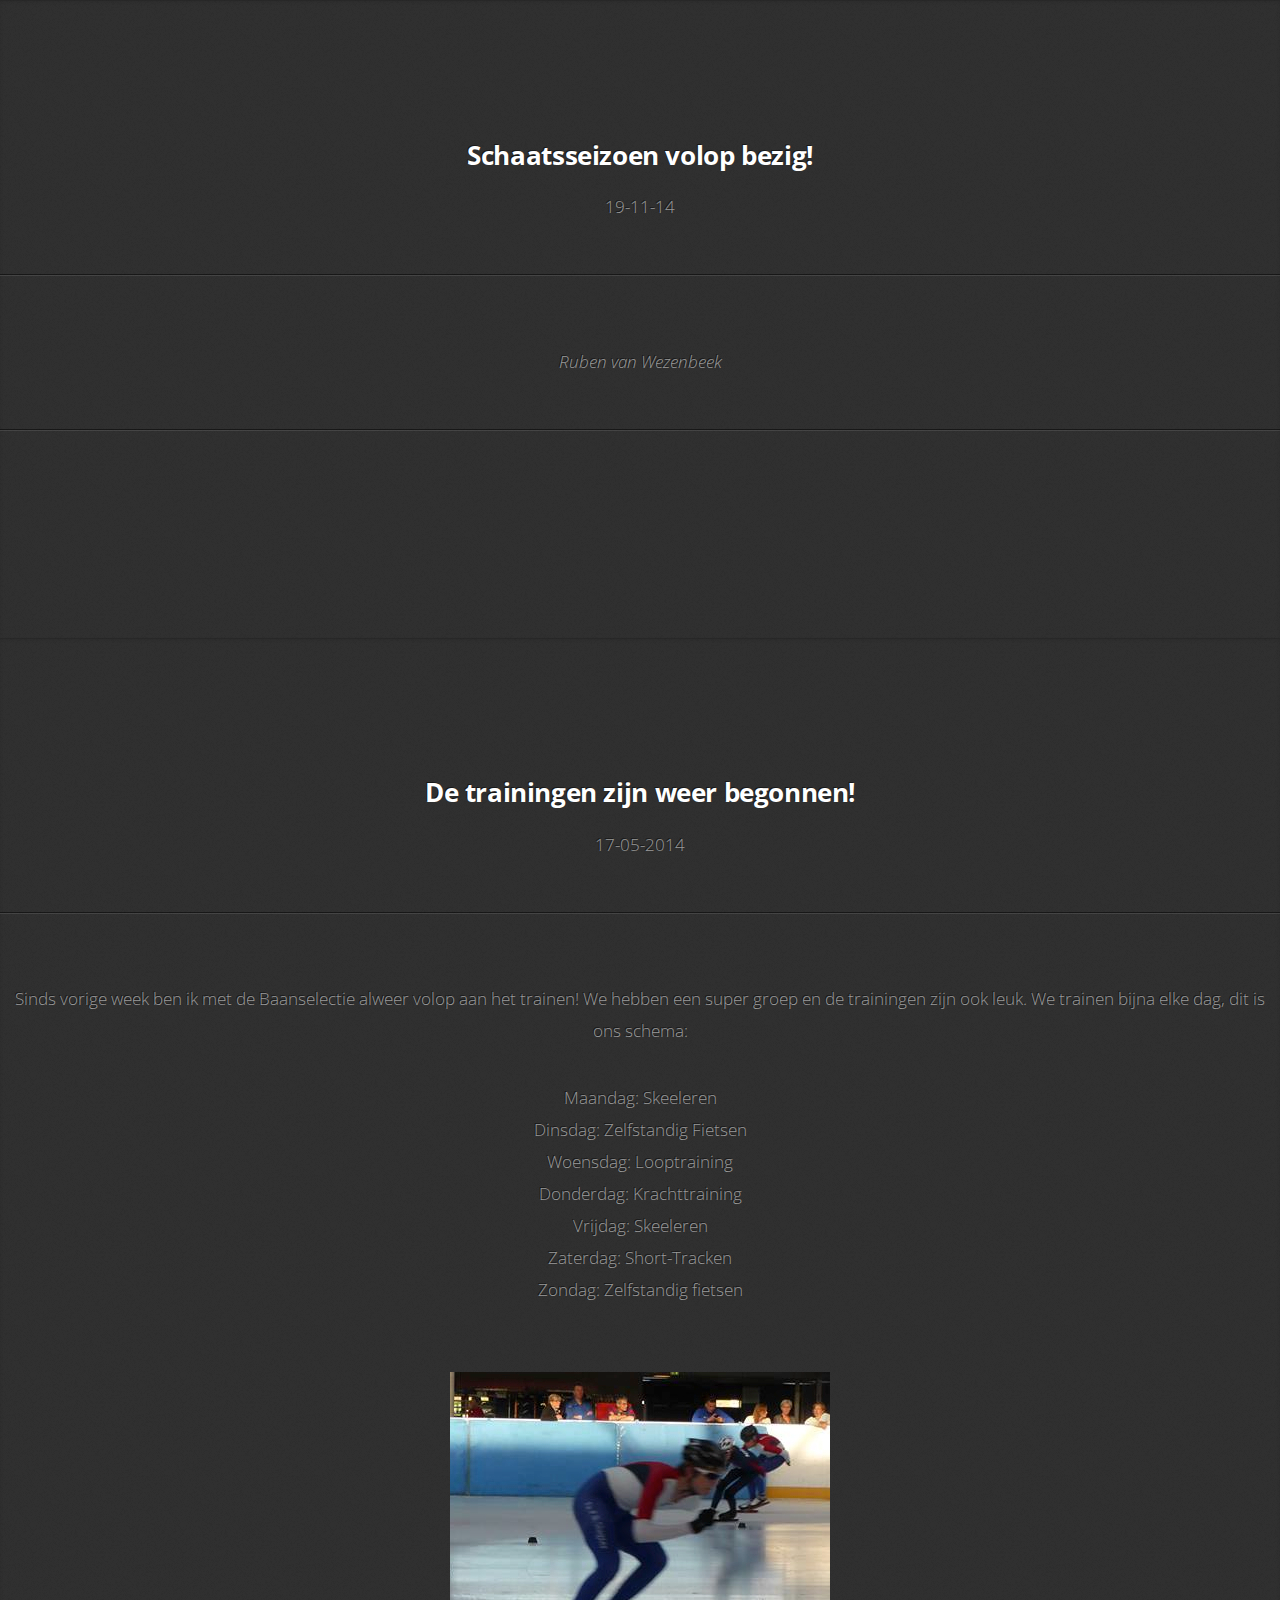
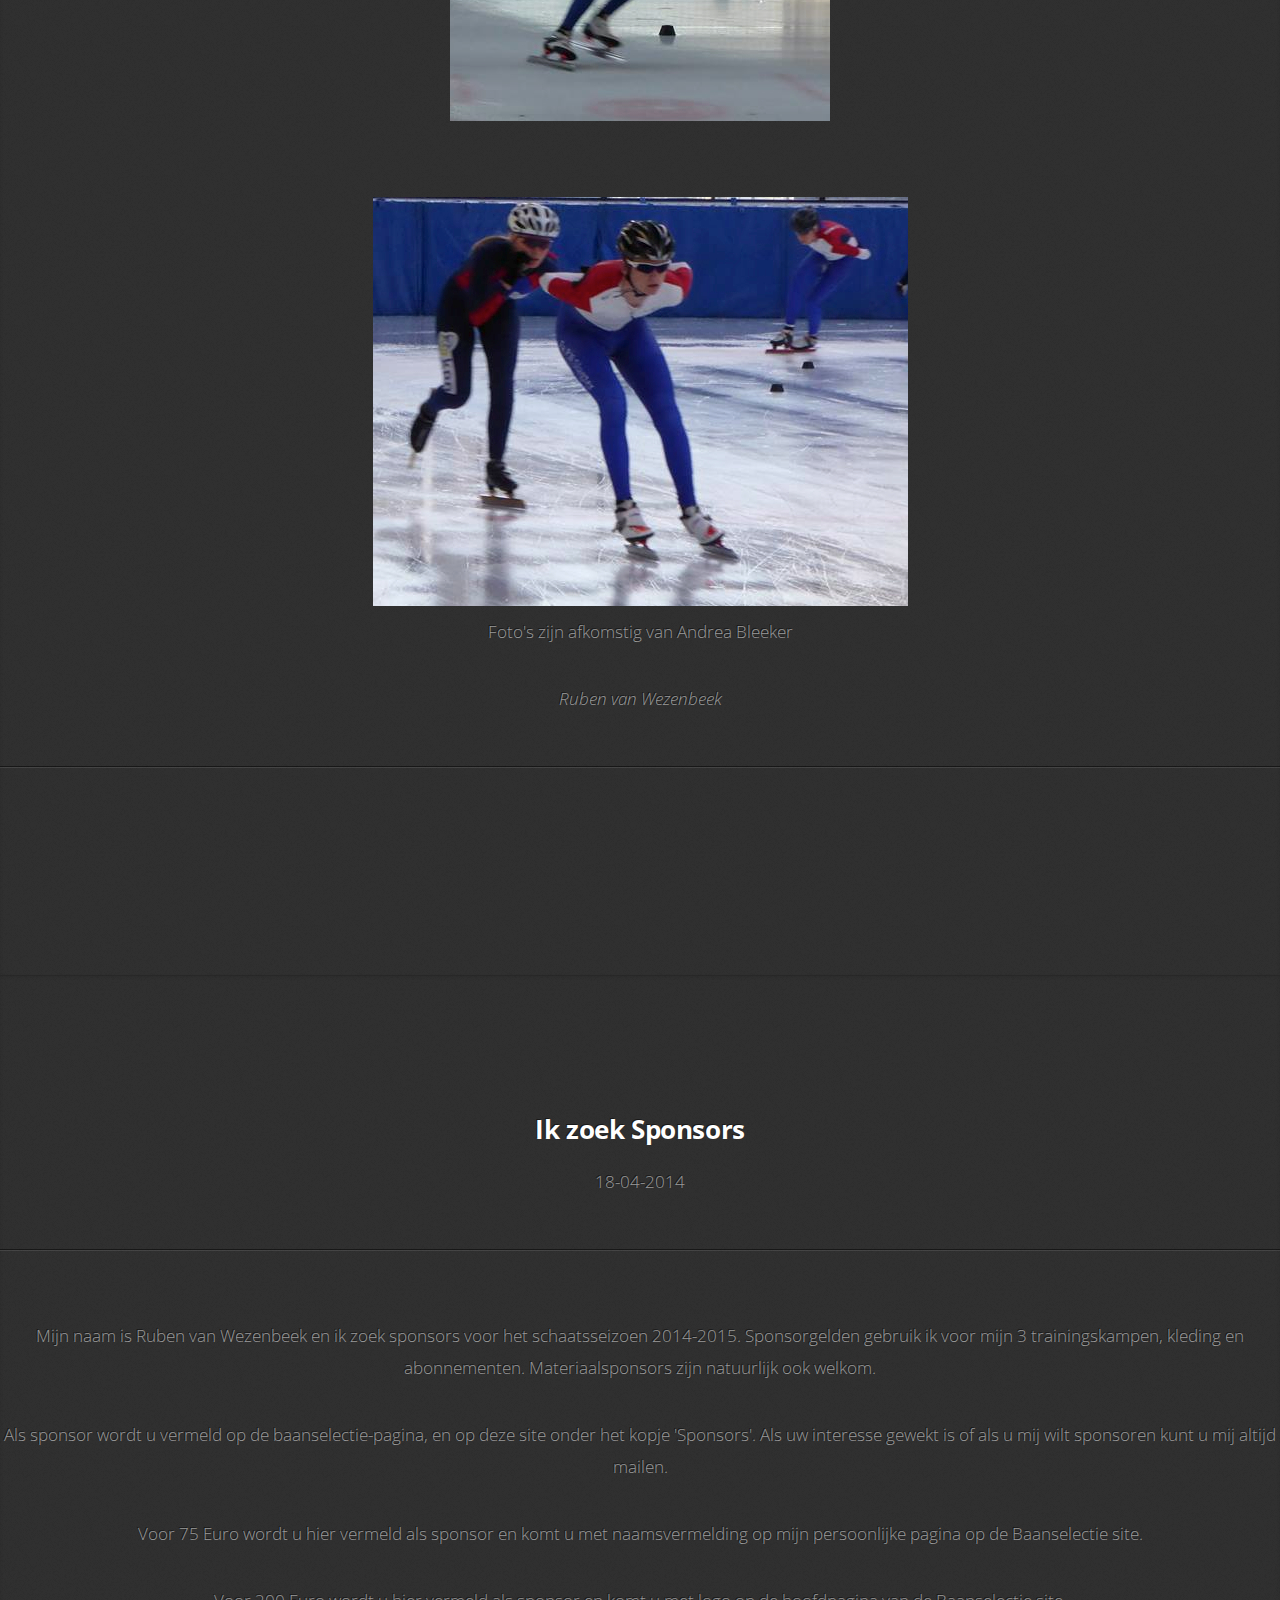
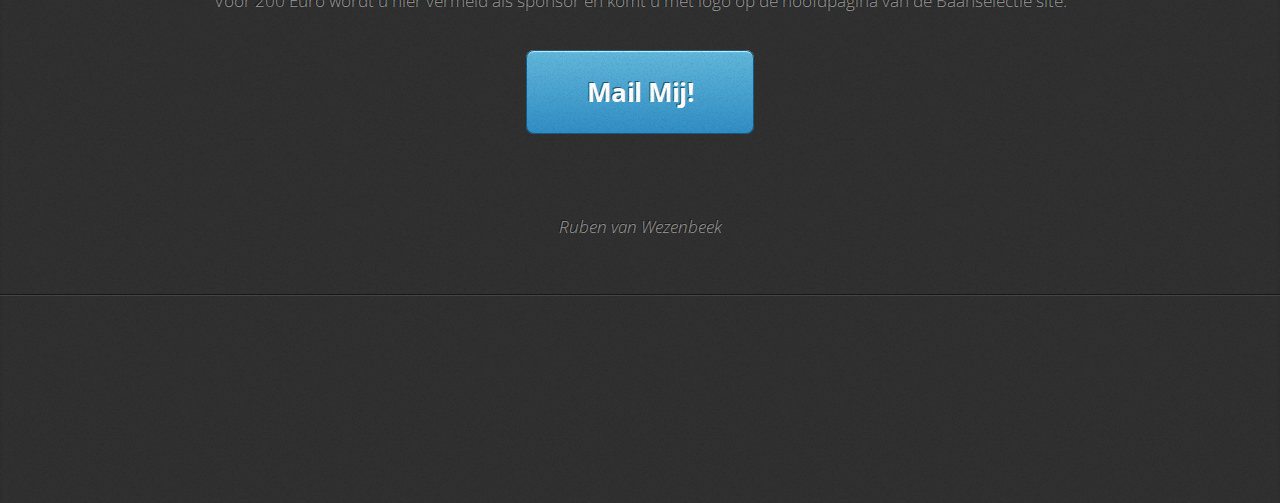
<file: nieuws.html>
<!DOCTYPE HTML>
<html>
	<head>
		<title>Luuk Schouten</title>
		<meta http-equiv="content-type" content="text/html; charset=utf-8" />
		<meta name="description" content="" />
		<meta name="keywords" content="" />
		<link href="http://fonts.googleapis.com/css?family=Open+Sans:300,600,700" rel="stylesheet" />
		<script src="js/jquery.min.js"></script>
		<script src="js/config.js"></script>
		<script src="js/skel.min.js"></script>
		<noscript>
			<link rel="stylesheet" href="css/skel-noscript.css" />
			<link rel="stylesheet" href="css/style.css" />
			<link rel="stylesheet" href="css/style-desktop.css" />
		</noscript>
		<!--[if lte IE 9]><link rel="stylesheet" href="css/ie9.css" /><![endif]-->
		<!--[if lte IE 8]><script src="js/html5shiv.js"></script><link rel="stylesheet" href="css/ie8.css" /><![endif]-->
		<!--[if lte IE 7]><link rel="stylesheet" href="css/ie7.css" /><![endif]-->
	</head>
        
        <body>
		<!Seizoen volop bezig!>
		<div class="wrapper wrapper-style4">
		<h3>Schaatsseizoen volop bezig!</h3>
                <span>19-11-14</span>
                <hr />
		<p></p>
		<span><i>Ruben van Wezenbeek</i></span>
                <hr />
		</div>
		
		<!Trainingen zijn Begonnen!>
		<div class="wrapper wrapper-style4">
		<h3>De trainingen zijn weer begonnen!</h3>
                <span>17-05-2014</span>
                <hr />
		<p>Sinds vorige week ben ik met de Baanselectie alweer volop aan het trainen! We hebben een super groep en de trainingen zijn ook leuk. We trainen bijna elke dag, dit is ons schema:</p>
		<li>Maandag: Skeeleren</li>
		<li>Dinsdag: Zelfstandig Fietsen</li>
		<li>Woensdag: Looptraining</li>
		<li>Donderdag: Krachttraining</li>
		<li>Vrijdag: Skeeleren</li>
		<li>Zaterdag: Short-Tracken</li>
		<li>Zondag: Zelfstandig fietsen</li>
		<p>&nbsp;</p>
		<img src="FotosRuben/ShortTrack1.JPG" style="max-width:75%">
		<p>&nbsp;</p>
		<img src="FotosRuben/ShortTrack2.JPG" style="max-width:75%">
		<p>Foto's zijn afkomstig van Andrea Bleeker</p>
		<span><i>Ruben van Wezenbeek</i></span>
                <hr />
		</div>
		
		<!Ruben bij baanselectie Hoorn!>
		<div class="wrapper wrapper-style4">
		<h3>Ik zoek Sponsors</h3>
                <span>18-04-2014</span>
                <hr />
		<p>Mijn naam is Ruben van Wezenbeek en ik zoek sponsors voor het schaatsseizoen 2014-2015. Sponsorgelden gebruik ik voor mijn 3 trainingskampen, kleding en abonnementen. Materiaalsponsors zijn natuurlijk ook welkom.</p>
		<p>Als sponsor wordt u vermeld op de baanselectie-pagina, en op deze site onder het kopje 'Sponsors'. Als uw interesse gewekt is of als u mij wilt sponsoren kunt u mij altijd mailen.</p>
		<p>Voor 75 Euro wordt u hier vermeld als sponsor en komt u met naamsvermelding op mijn persoonlijke pagina op de Baanselectie site.</p>
		<p>Voor 200 Euro wordt u hier vermeld als sponsor en komt u met logo op de hoofdpagina van de Baanselectie site.</p>
		<a class="button button-big" href=mailto:ruben.vanwezenbeek@hotmail.com>Mail Mij!</a>
		<p>&nbsp;</p>
		<span><i>Ruben van Wezenbeek</i></span>
                <hr />
		</div>
        </body>
</file>
<file: css/style-desktop.css>
/*
	Miniport 2.5 by HTML5 UP
	html5up.net | @n33co
	Free for personal and commercial use under the CCA 3.0 license (html5up.net/license)
*/

/*********************************************************************************/
/* Basic                                                                         */
/*********************************************************************************/

	body
	{
		font-size: 13pt;
	}

	h1
	{
		font-size: 3.25em;
		letter-spacing: -0.025em;
	}

	h2
	{
		font-size: 2em;
		letter-spacing: -0.015em;
	}
	
	h3
	{
		font-size: 1.5em;
		letter-spacing: -0.015em;
	}

	h1, h2, h3, h4, h5, h6
	{
		margin: 0 0 0.75em 0;
	}

	header
	{
		margin: 0 0 3em 0;
	}
	
		header > span
		{
			font-size: 1.25em;
		}

	footer
	{
		margin: 3em 0 0 0;
	}
	
		footer > p
		{
			font-size: 1.25em;
		}
	
	form
	{
	}
	
		form .button
		{
			margin: 0 0.5em 0 0.5em;
		}
	
	.button
	{
		padding: 1em 2.35em 1em 2.35em;
		font-size: 1.1em;
	}

		.button-big
		{
			font-size: 1.5em;
			letter-spacing: -0.025em;
		}

	.box
	{
		padding: 2em 2em 2.5em 2em;
	}

		.box h3
		{
			margin-bottom: 0.25em;
		}

		.box .image-centered
		{
			margin-bottom: 1.25em;
		}

		.box .image-full
		{
			position: relative;
			left: 2em;
			top: 2em;
			margin: -4em 0 4em -4em;
			width: auto;
		}

/*********************************************************************************/
/* Wrappers                                                                      */
/*********************************************************************************/

	.wrapper
	{
		padding: 8em 0 8em 0;
		text-align: center;
	}
	
		.wrapper-first
		{
			padding-top: 12em;
		}

/*********************************************************************************/
/* Nav                                                                           */
/*********************************************************************************/

	#nav
	{
	}

		#nav a:hover
		{
			background: #383838;
		}
		
		#nav a:active
		{
			background: #484848;
		}
	
		#nav a
		{
			padding: 0.2em 1em 0.2em 1em;
			margin: 0.6em 0.2em 0.6em 0.2em;
			font-weight: 600;
			border-radius: 8px;
			-moz-transition: background-color .2s ease-in-out;
			-webkit-transition: background-color .2s ease-in-out;
			-o-transition: background-color .2s ease-in-out;
			-ms-transition: background-color .2s ease-in-out;
			transition: background-color .2s ease-in-out;
			color: #fff;
		}
		
/*********************************************************************************/
/* Articles                                                                      */
/*********************************************************************************/

	#top
	{
		text-align: left;
	}

		#top .me
		{
			width: 20em;
			height: 20em;
			margin: 0;
		}

		#top h1
		{
			margin-top: 0.35em;
		}
	
		#top p
		{
			font-size: 1.5em;
			line-height: 1.75em;
		}
		
	#contact
	{
	}
	
		#contact footer
		{
			font-size: 0.9em;
		}
		
/*********************************************************************************/
/* Copyright                                                                     */
/*********************************************************************************/

	#copyright
	{
		font-size: 1em;
	}

		#copyright li
		{
			display: inline-block;
			border-left: solid 1px rgba(0,0,0,0.5);
			box-shadow: -1px 0px 0px 0px rgba(255,255,255,0.1);
			padding: 0 1em 0 1em;
		}
		
		#copyright li:first-child
		{
			border: 0;
			box-shadow: none;
			padding-left: 0;
		}
</file>
<file: css/ie9.css>
/*
	Miniport 2.5 by HTML5 UP
	html5up.net | @n33co
	Free for personal and commercial use under the CCA 3.0 license (html5up.net/license)
*/

/*********************************************************************************/
/* Basic                                                                         */
/*********************************************************************************/

	.button
	{
		background-image: url('images/ie9/button.svg');
	}
	
		.button:active
		{
			background-image: url('images/ie9/button-active.svg');
		}
		
		.button-alt
		{
			background-image: url('images/ie9/button-alt.svg');
		}
		
			.button-alt:active
			{
				background-image: url('images/ie9/button-alt-active.svg');
			}

	ul.social
	{
	}
	
		ul.social li
		{
			background-image: url('images/ie9/social-li.svg');
		}
</file>
<file: css/ie8.css>
/*
	Miniport 2.5 by HTML5 UP
	html5up.net | @n33co
	Free for personal and commercial use under the CCA 3.0 license (html5up.net/license)
*/

/*********************************************************************************/
/* Basic                                                                         */
/*********************************************************************************/

	.box
	{
		border: solid 1px #ddd;
	}

/*********************************************************************************/
/* Icons                                                                         */
/*********************************************************************************/

	.featured-icon:before
	{
		font-size: 6em;
	}

/*********************************************************************************/
/* Wrappers                                                                      */
/*********************************************************************************/

	.wrapper
	{
		border-top: solid 1px #ddd;
	}
</file>
<file: css/ie7.css>
/*
	Miniport 2.5 by HTML5 UP
	html5up.net | @n33co
	Free for personal and commercial use under the CCA 3.0 license (html5up.net/license)
*/

/*********************************************************************************/
/* Basic                                                                         */
/*********************************************************************************/

	ul.social
	{
		overflow: hidden;
	}
	
		ul.social li
		{
			display: inline;
		}

	.box
	{
	}

		.box .image-full
		{
			left: 0;
			top: 0;
			margin: 0 0 2em 0;
		}

/*********************************************************************************/
/* Nav                                                                           */
/*********************************************************************************/

	#nav
	{
	}

		#nav ul
		{
			overflow: hidden;
		}
	
		#nav li
		{
			display: inline;
		}
</file>
<file: css/skel-noscript.css>
/* Resets (http://meyerweb.com/eric/tools/css/reset/ | v2.0 | 20110126 | License: none (public domain)) */

	html,body,div,span,applet,object,iframe,h1,h2,h3,h4,h5,h6,p,blockquote,pre,a,abbr,acronym,address,big,cite,code,del,dfn,em,img,ins,kbd,q,s,samp,small,strike,strong,sub,sup,tt,var,b,u,i,center,dl,dt,dd,ol,ul,li,fieldset,form,label,legend,table,caption,tbody,tfoot,thead,tr,th,td,article,aside,canvas,details,embed,figure,figcaption,footer,header,hgroup,menu,nav,output,ruby,section,summary,time,mark,audio,video{margin:0;padding:0;border:0;font-size:100%;font:inherit;vertical-align:baseline;}article,aside,details,figcaption,figure,footer,header,hgroup,menu,nav,section{display:block;}body{line-height:1;}ol,ul{list-style:none;}blockquote,q{quotes:none;}blockquote:before,blockquote:after,q:before,q:after{content:'';content:none;}table{border-collapse:collapse;border-spacing:0;}body{-webkit-text-size-adjust:none}

/* Box Model */

	*, *:before, *:after {
		-moz-box-sizing: border-box;
		-webkit-box-sizing: border-box;
		-o-box-sizing: border-box;
		-ms-box-sizing: border-box;
		box-sizing: border-box;
	}

/* Container */

	body {
		min-width: 1200px;
	}

	.container {
		width: 1200px;
		margin-left: auto;
		margin-right: auto;
	}

	/* Modifiers */
	
		.container.small {
			width: 900px;
		}

		.container.big {
			width: 100%;
			max-width: 1500px;
			min-width: 1200px;
		}

/* Grid */

	/* Cells */

		.\31 2u { width: 100% }
		.\31 1u { width: 91.6666666667% }
		.\31 0u { width: 83.3333333333% }
		.\39 u { width: 75% }
		.\38 u { width: 66.6666666667% }
		.\37 u { width: 58.3333333333% }
		.\36 u { width: 50% }
		.\35 u { width: 41.6666666667% }
		.\34 u { width: 33.3333333333% }
		.\33 u { width: 25% }
		.\32 u { width: 16.6666666667% }
		.\31 u { width: 8.3333333333% }
		.\-11u { margin-left: 91.6666666667% }
		.\-10u { margin-left: 83.3333333333% }
		.\-9u { margin-left: 75% }
		.\-8u { margin-left: 66.6666666667% }
		.\-7u { margin-left: 58.3333333333% }
		.\-6u { margin-left: 50% }
		.\-5u { margin-left: 41.6666666667% }
		.\-4u { margin-left: 33.3333333333% }
		.\-3u { margin-left: 25% }
		.\-2u { margin-left: 16.6666666667% }
		.\-1u { margin-left: 8.3333333333% }

		.row > * {
			padding: 40px 0 0 40px;
			float: left;
			-moz-box-sizing: border-box;
			-webkit-box-sizing: border-box;
			-o-box-sizing: border-box;
			-ms-box-sizing: border-box;
			box-sizing: border-box;
		}

		.row + .row > * {
			padding-top: 40px;
		}

		.row {
			margin-left: -40px;
		}

	/* Rows */

		.row:after {
			content: '';
			display: block;
			clear: both;
			height: 0;
		}

		.row:first-child > * {
			padding-top: 0;
		}

		.row > * {
			padding-top: 0;
		}

		/* Modifiers */

			/* Flush */

				.row.flush {
					margin-left: 0;
				}

				.row.flush > * {
					padding: 0 !important;
				}

			/* Quarter */

				.row.quarter > * {
					padding: 10px 0 0 10px;
				}

				.row.quarter + .row.quarter > * {
					padding-top: 10px;
				}

				.row.quarter {
					margin-left: -10px;
				}

			/* Half */

				.row.half > * {
					padding: 20px 0 0 20px;
				}

				.row.half + .row.half > * {
					padding-top: 20px;
				}

				.row.half {
					margin-left: -20px;
				}

			/* One and (a) Half */

				.row.oneandhalf > * {
					padding: 60px 0 0 60px;
				}

				.row.oneandhalf + .row.oneandhalf > * {
					padding-top: 60px;
				}

				.row.oneandhalf {
					margin-left: -60px;
				}

			/* Double */

				.row.double > * {
					padding: 80px 0 0 80px;
				}

				.row.double + .row.double > * {
					padding-top: 80px;
				}

				.row.double {
					margin-left: -80px;
				}
</file>
<file: css/style.css>
@charset 'UTF-8';

@font-face{font-family:'FontAwesome';src:url('font/fontawesome-webfont.eot?v=4.0.1');src:url('font/fontawesome-webfont.eot?#iefix&v=4.0.1') format('embedded-opentype'),url('font/fontawesome-webfont.woff?v=4.0.1') format('woff'),url('font/fontawesome-webfont.ttf?v=4.0.1') format('truetype'),url('font/fontawesome-webfont.svg?v=4.0.1#fontawesomeregular') format('svg');font-weight:normal;font-style:normal}

/*
	Miniport 2.5 by HTML5 UP
	html5up.net | @n33co
	Free for personal and commercial use under the CCA 3.0 license (html5up.net/license)
*/

/*********************************************************************************/
/* Basic                                                                         */
/*********************************************************************************/

	*
	{
		-moz-box-sizing: border-box;
		-webkit-box-sizing: border-box;
		-o-box-sizing: border-box;
		-ms-box-sizing: border-box;
		box-sizing: border-box;
	}

	body, input, textarea
	{
		font-family: 'Open Sans', sans-serif;
		line-height: 1.85em;
		color: #888;
		font-weight: 300;
	}

	a
	{
		color: #3B95C6;
		text-decoration: underline;
		-moz-transition: color .2s ease-in-out;
		-webkit-transition: color .2s ease-in-out;
		-o-transition: color .2s ease-in-out;
		-ms-transition: color .2s ease-in-out;
		transition: color .2s ease-in-out;
	}
	
		a:hover
		{
			color: #1B75A6 !important;
		}

		a img
		{
			border: 0;
		}

	strong, b
	{
		font-weight: 600;
		color: #3e3e3e;
	}
	
	h1, h2, h3, h4, h5, h6
	{
		color: #3e3e3e;
	}
	
		h1 a, h2 a, h3 a, h4 a, h5 a, h6 a
		{
			text-decoration: none;
			color: inherit;
		}
	
	h2, h3, h4, h5, h6
	{
		font-weight: 700;
	}
	
	h1
	{
		font-weight: 300;
	}
	
		h1 strong
		{
			font-weight: 700;
		}
	
	em, i
	{
		font-style: italic;
	}
	
	form
	{
	}
	
		form input,
		form select,
		form textarea
		{
			-webkit-appearance: none;
		}

		form input[type=text],
		form input[type=password],
		form select,
		form textarea
		{
			border: 0;
			padding: 0.75em;
			font-size: 1em;
			border-radius: 8px;
			background: #282828;
			color: #bbb;
			box-shadow: inset 0px 2px 5px 0px rgba(0,0,0,0.05), 0px 1px 0px 0px rgba(255,255,255,0.025);
			width: 100%;
			-moz-transition: background .2s ease-in-out, box-shadow .2s ease-in-out;
			-webkit-transition: background .2s ease-in-out, box-shadow .2s ease-in-out;
			-o-transition: background .2s ease-in-out, box-shadow .2s ease-in-out;
			-ms-transition: background .2s ease-in-out, box-shadow .2s ease-in-out;
			transition: background .2s ease-in-out, box-shadow .2s ease-in-out;
		}

		form input[type=text]:focus,
		form input[type=password]:focus,
		form select:focus,
		form textarea:focus
		{
			background: #252525;
			box-shadow: inset 0px 2px 5px 0px rgba(0,0,0,0.05), 0px 1px 0px 0px rgba(255,255,255,0.025), inset 0px 0px 2px 1px #74CAEE;
		}

		form textarea
		{
			height: 15em;
		}
		
		form .formerize-placeholder
		{
			color: #555 !important;
		}

		form ::-webkit-input-placeholder
		{
			color: #555 !important;
		}

		form :-moz-placeholder
		{
			color: #555 !important;
		}

		form ::-moz-placeholder
		{
			color: #555 !important;
		}

		form :-ms-input-placeholder
		{
			color: #555 !important;
		}

		form ::-moz-focus-inner
		{
			border: 0;
		}

	br.clear
	{
		clear: both;
	}

	hr
	{
		border: 0;
		border-top: solid 1px rgba(0,0,0,0.5);
		box-shadow: 0px 1px 0px 0px rgba(255,255,255,0.1);
		height: 1px;
		margin: 3em 0 4em 0;
	}
	
	p, ul, ol, dl, table
	{
		margin-bottom: 2em;
	}
	
	section,
	article
	{
		margin-bottom: 3em;
	}
	
	section > :last-child,
	article > :last-child
	{
		margin-bottom: 0;
	}

	section:last-child,
	article:last-child
	{
		margin-bottom: 0;
	}

	.image
	{
		display: inline-block;
	}
	
		.image img
		{
			display: block;
			width: 100%;
		}

	.image-full
	{
		display: block;
		width: 100%;
		margin: 0 0 2em 0;
	}
	
	.image-left
	{
		float: left;
		margin: 0 2em 2em 0;
	}
	
	.image-centered
	{
		display: block;
		margin: 0 0 2em 0;
	}

		.image-centered img
		{
			margin: 0 auto;
			width: auto;
		}
	
	.button
	{
		position: relative;
		display: inline-block;
		color: #fff;
		text-decoration: none;
		font-weight: 700;
		border: 0;
		outline: 0;
		cursor: pointer;
		border-radius: 8px;
		text-shadow: -1px -1px 0.5px rgba(0,0,0,0.5);
		overflow: hidden;
		background: #61b8db;
		background-image: -moz-linear-gradient(top, rgba(97,184,219,0), rgba(48,141,196,1));
		background-image: -webkit-linear-gradient(top, rgba(97,184,219,0), rgba(48,141,196,1));
		background-image: -o-linear-gradient(top, rgba(97,184,219,0), rgba(48,141,196,1));
		background-image: -ms-linear-gradient(top, rgba(97,184,219,0), rgba(48,141,196,1));
		background-image: linear-gradient(top, rgba(97,184,219,0), rgba(48,141,196,1));
		box-shadow: inset 0px 0px 0px 1px #135c86, inset 0px 2px 1px 0px rgba(255,255,255,0.75);
		-moz-transition: background-color .2s ease-in-out;
		-webkit-transition: background-color .2s ease-in-out;
		-o-transition: background-color .2s ease-in-out;
		-ms-transition: background-color .2s ease-in-out;
		transition: background-color .2s ease-in-out;
	}

		.button:before
		{
			content: '';
			display: block;
			position: absolute;
			left: 0;
			top: 0;
			width: 100%;
			height: 100%;
			background: url('images/bg.png');
		}

		.button:hover
		{
			background-color: #76cdf0;
			color: #fff !important;
		}
		
		.button:active
		{
			background-image: -moz-linear-gradient(top, rgba(48,141,196,1), rgba(77,164,199,0));
			background-image: -webkit-linear-gradient(top, rgba(48,141,196,1), rgba(77,164,199,0));
			background-image: -o-linear-gradient(top, rgba(48,141,196,1), rgba(77,164,199,0));
			background-image: -ms-linear-gradient(top, rgba(48,141,196,1), rgba(77,164,199,0));
			background-image: linear-gradient(top, rgba(48,141,196,1), rgba(77,164,199,0));
			box-shadow: inset 0px 0px 0px 1px #135c86, inset 0px -2px 1px 0px rgba(255,255,255,0.75);
			top: 1px;
		}
	
		.button-alt
		{
			background-color: #393939;
			background-image: -moz-linear-gradient(top, rgba(50,50,50,0), rgba(45,45,45,1));
			background-image: -webkit-linear-gradient(top, rgba(50,50,50,0), rgba(45,45,45,1));
			background-image: -o-linear-gradient(top, rgba(50,50,50,0), rgba(45,45,45,1));
			background-image: -ms-linear-gradient(top, rgba(50,50,50,0), rgba(45,45,45,1));
			background-image: linear-gradient(top, rgba(50,50,50,0), rgba(45,45,45,1));
			box-shadow: inset 0px 0px 0px 1px #242424, inset 0px 2px 1px 0px rgba(255,255,255,0.2);
		}

			.button-alt:hover
			{
				background-color: #444;
			}
			
			.button-alt:active
			{
				background-image: -moz-linear-gradient(top, rgba(45,45,45,1), rgba(50,50,50,0));
				background-image: -webkit-linear-gradient(top, rgba(45,45,45,1), rgba(50,50,50,0));
				background-image: -o-linear-gradient(top, rgba(45,45,45,1), rgba(50,50,50,0));
				background-image: -ms-linear-gradient(top, rgba(45,45,45,1), rgba(50,50,50,0));
				background-image: linear-gradient(top, rgba(45,45,45,1), rgba(50,50,50,0));
				box-shadow: inset 0px 0px 0px 1px #242424, inset 0px -2px 1px 0px rgba(255,255,255,0.2);
			}
	
		.button-big
		{
		}

	ul.social
	{
		cursor: default;
		margin: 0;
	}
	
		ul.social li
		{
			position: relative;
			display: inline-block;
			margin: 0.25em;
			top: 0;
			border-radius: 6px;
			overflow: hidden;
			background: #444;
			background-image: -moz-linear-gradient(top, rgba(0,0,0,0), rgba(0,0,0,0.2));
			background-image: -webkit-linear-gradient(top, rgba(0,0,0,0), rgba(0,0,0,0.2));
			background-image: -o-linear-gradient(top, rgba(0,0,0,0), rgba(0,0,0,0.2));
			background-image: -ms-linear-gradient(top, rgba(0,0,0,0), rgba(0,0,0,0.2));
			background-image: linear-gradient(top, rgba(0,0,0,0), rgba(0,0,0,0.2));
			-moz-transition: background-color .2s ease-in-out, top .2s ease-in-out;
			-webkit-transition: background-color .2s ease-in-out, top .2s ease-in-out;
			-o-transition: background-color .2s ease-in-out, top .2s ease-in-out;
			-ms-transition: background-color .2s ease-in-out, top .2s ease-in-out;
			transition: background-color .2s ease-in-out, top .2s ease-in-out;
			box-shadow: inset 0px 0px 0px 1px #282828, inset 0px 2px 1px 0px rgba(255,255,255,0.1);
		}

			ul.social li:before
			{
				content: '';
				display: block;
				position: absolute;
				left: 0;
				top: 0;
				width: 100%;
				height: 100%;
				background: url('images/bg.png');
			}

			ul.social li.twitter:hover				{ background-color: #2DAAE4; }
			ul.social li.facebook:hover				{ background-color: #3C5A98; }
			ul.social li.dribbble:hover				{ background-color: #C4376B; }
			ul.social li.linkedin:hover				{ background-color: #006599; }
			ul.social li.tumblr:hover				{ background-color: #51718A; }
			ul.social li.googleplus:hover			{ background-color: #DA2713; }
			ul.social li.github:hover				{ background-color: #FAFAFA; }
			ul.social li.rss:hover					{ background-color: #F2600B; }
			ul.social li.instagram:hover			{ background-color: #E0D7C8; }
			ul.social li.foursquare:hover			{ background-color: #39A3D4; }
			ul.social li.skype:hover				{ background-color: #10BEF1; }
			ul.social li.soundcloud:hover			{ background-color: #FE5419; }
			ul.social li.youtube:hover				{ background-color: #BF2E25; }
			ul.social li.blogger:hover				{ background-color: #FF6501; }
			ul.social li.flickr:hover				{ background-color: #0062DB; }
			ul.social li.vimeo:hover				{ background-color: #4C8AB0; }

			ul.social li:hover
			{
				top: -5px;
			}

			ul.social li:active
			{
				top: 0;
			}

			ul.social li a
			{
				display: block;
				position: relative;
				width: 48px;
				height: 48px;
				outline: 0;
				color: #2E2E2E !important;
				line-height: 48px;
				font-size: 24px;
				text-shadow: 1px 1px 0px rgba(255,255,255,0.1);
			}
			
			ul.social li a span
			{
				display: block;
				text-indent: -9999px;
			}
			
	.box
	{
		background: #fff;
		box-shadow: inset 0px 0px 0px 1px rgba(0,0,0,0.15), 0px 2px 3px 0px rgba(0,0,0,0.1);
	}


/*********************************************************************************/
/* Icons                                                                         */
/* Powered by Font Awesome by Dave Gandy | http://fontawesome.io                 */
/* Licensed under the SIL OFL 1.1 (font), MIT (CSS)                              */
/*********************************************************************************/

	.fa
	{
		text-decoration: none;
	}

		.fa.solo
		{
		}
		
			.fa.solo span
			{
				display: none;
			}

		.fa.featured
		{
			font-size: 5em;
			color: #EA8A95;
			display: block;
			margin: 0 0 0.25em 0;
			cursor: default;
		}

		.fa:before
		{
			display:inline-block;
			font-family: FontAwesome;
			font-size: 1.25em;
			text-decoration: none;
			font-style: normal;
			font-weight: normal;
			line-height: 1;
			-webkit-font-smoothing:antialiased;
			-moz-osx-font-smoothing:grayscale;
		}

		.fa-lg{font-size:1.3333333333333333em;line-height:.75em;vertical-align:-15%}
		.fa-2x{font-size:2em}
		.fa-3x{font-size:3em}
		.fa-4x{font-size:4em}
		.fa-5x{font-size:5em}
		.fa-fw{width:1.2857142857142858em;text-align:center}
		.fa-ul{padding-left:0;margin-left:2.142857142857143em;list-style-type:none}.fa-ul>li{position:relative}
		.fa-li{position:absolute;left:-2.142857142857143em;width:2.142857142857143em;top:.14285714285714285em;text-align:center}.fa-li.fa-lg{left:-1.8571428571428572em}
		.fa-border{padding:.2em .25em .15em;border:solid .08em #eee;border-radius:.1em}
		.pull-right{float:right}
		.pull-left{float:left}
		.fa.pull-left{margin-right:.3em}
		.fa.pull-right{margin-left:.3em}
		.fa-spin{-webkit-animation:spin 2s infinite linear;-moz-animation:spin 2s infinite linear;-o-animation:spin 2s infinite linear;animation:spin 2s infinite linear}
		@-moz-keyframes spin{0%{-moz-transform:rotate(0deg)} 100%{-moz-transform:rotate(359deg)}}@-webkit-keyframes spin{0%{-webkit-transform:rotate(0deg)} 100%{-webkit-transform:rotate(359deg)}}@-o-keyframes spin{0%{-o-transform:rotate(0deg)} 100%{-o-transform:rotate(359deg)}}@-ms-keyframes spin{0%{-ms-transform:rotate(0deg)} 100%{-ms-transform:rotate(359deg)}}@keyframes spin{0%{transform:rotate(0deg)} 100%{transform:rotate(359deg)}}.fa-rotate-90{filter:progid:DXImageTransform.Microsoft.BasicImage(rotation=1);-webkit-transform:rotate(90deg);-moz-transform:rotate(90deg);-ms-transform:rotate(90deg);-o-transform:rotate(90deg);transform:rotate(90deg)}
		.fa-rotate-180{filter:progid:DXImageTransform.Microsoft.BasicImage(rotation=2);-webkit-transform:rotate(180deg);-moz-transform:rotate(180deg);-ms-transform:rotate(180deg);-o-transform:rotate(180deg);transform:rotate(180deg)}
		.fa-rotate-270{filter:progid:DXImageTransform.Microsoft.BasicImage(rotation=3);-webkit-transform:rotate(270deg);-moz-transform:rotate(270deg);-ms-transform:rotate(270deg);-o-transform:rotate(270deg);transform:rotate(270deg)}
		.fa-flip-horizontal{filter:progid:DXImageTransform.Microsoft.BasicImage(rotation=0, mirror=1);-webkit-transform:scale(-1, 1);-moz-transform:scale(-1, 1);-ms-transform:scale(-1, 1);-o-transform:scale(-1, 1);transform:scale(-1, 1)}
		.fa-flip-vertical{filter:progid:DXImageTransform.Microsoft.BasicImage(rotation=2, mirror=1);-webkit-transform:scale(1, -1);-moz-transform:scale(1, -1);-ms-transform:scale(1, -1);-o-transform:scale(1, -1);transform:scale(1, -1)}
		.fa-stack{position:relative;display:inline-block;width:2em;height:2em;line-height:2em;vertical-align:middle}
		.fa-stack-1x,.fa-stack-2x{position:absolute;left:0;width:100%;text-align:center}
		.fa-stack-1x{line-height:inherit}
		.fa-stack-2x{font-size:2em}
		.fa-inverse{color:#fff}
		.fa-glass:before{content:"\f000"}
		.fa-music:before{content:"\f001"}
		.fa-search:before{content:"\f002"}
		.fa-envelope-o:before{content:"\f003"}
		.fa-heart:before{content:"\f004"}
		.fa-star:before{content:"\f005"}
		.fa-star-o:before{content:"\f006"}
		.fa-user:before{content:"\f007"}
		.fa-film:before{content:"\f008"}
		.fa-th-large:before{content:"\f009"}
		.fa-th:before{content:"\f00a"}
		.fa-th-list:before{content:"\f00b"}
		.fa-check:before{content:"\f00c"}
		.fa-times:before{content:"\f00d"}
		.fa-search-plus:before{content:"\f00e"}
		.fa-search-minus:before{content:"\f010"}
		.fa-power-off:before{content:"\f011"}
		.fa-signal:before{content:"\f012"}
		.fa-gear:before,.fa-cog:before{content:"\f013"}
		.fa-trash-o:before{content:"\f014"}
		.fa-home:before{content:"\f015"}
		.fa-file-o:before{content:"\f016"}
		.fa-clock-o:before{content:"\f017"}
		.fa-road:before{content:"\f018"}
		.fa-download:before{content:"\f019"}
		.fa-arrow-circle-o-down:before{content:"\f01a"}
		.fa-arrow-circle-o-up:before{content:"\f01b"}
		.fa-inbox:before{content:"\f01c"}
		.fa-play-circle-o:before{content:"\f01d"}
		.fa-rotate-right:before,.fa-repeat:before{content:"\f01e"}
		.fa-refresh:before{content:"\f021"}
		.fa-list-alt:before{content:"\f022"}
		.fa-lock:before{content:"\f023"}
		.fa-flag:before{content:"\f024"}
		.fa-headphones:before{content:"\f025"}
		.fa-volume-off:before{content:"\f026"}
		.fa-volume-down:before{content:"\f027"}
		.fa-volume-up:before{content:"\f028"}
		.fa-qrcode:before{content:"\f029"}
		.fa-barcode:before{content:"\f02a"}
		.fa-tag:before{content:"\f02b"}
		.fa-tags:before{content:"\f02c"}
		.fa-book:before{content:"\f02d"}
		.fa-bookmark:before{content:"\f02e"}
		.fa-print:before{content:"\f02f"}
		.fa-camera:before{content:"\f030"}
		.fa-font:before{content:"\f031"}
		.fa-bold:before{content:"\f032"}
		.fa-italic:before{content:"\f033"}
		.fa-text-height:before{content:"\f034"}
		.fa-text-width:before{content:"\f035"}
		.fa-align-left:before{content:"\f036"}
		.fa-align-center:before{content:"\f037"}
		.fa-align-right:before{content:"\f038"}
		.fa-align-justify:before{content:"\f039"}
		.fa-list:before{content:"\f03a"}
		.fa-dedent:before,.fa-outdent:before{content:"\f03b"}
		.fa-indent:before{content:"\f03c"}
		.fa-video-camera:before{content:"\f03d"}
		.fa-picture-o:before{content:"\f03e"}
		.fa-pencil:before{content:"\f040"}
		.fa-map-marker:before{content:"\f041"}
		.fa-adjust:before{content:"\f042"}
		.fa-tint:before{content:"\f043"}
		.fa-edit:before,.fa-pencil-square-o:before{content:"\f044"}
		.fa-share-square-o:before{content:"\f045"}
		.fa-check-square-o:before{content:"\f046"}
		.fa-move:before{content:"\f047"}
		.fa-step-backward:before{content:"\f048"}
		.fa-fast-backward:before{content:"\f049"}
		.fa-backward:before{content:"\f04a"}
		.fa-play:before{content:"\f04b"}
		.fa-pause:before{content:"\f04c"}
		.fa-stop:before{content:"\f04d"}
		.fa-forward:before{content:"\f04e"}
		.fa-fast-forward:before{content:"\f050"}
		.fa-step-forward:before{content:"\f051"}
		.fa-eject:before{content:"\f052"}
		.fa-chevron-left:before{content:"\f053"}
		.fa-chevron-right:before{content:"\f054"}
		.fa-plus-circle:before{content:"\f055"}
		.fa-minus-circle:before{content:"\f056"}
		.fa-times-circle:before{content:"\f057"}
		.fa-check-circle:before{content:"\f058"}
		.fa-question-circle:before{content:"\f059"}
		.fa-info-circle:before{content:"\f05a"}
		.fa-crosshairs:before{content:"\f05b"}
		.fa-times-circle-o:before{content:"\f05c"}
		.fa-check-circle-o:before{content:"\f05d"}
		.fa-ban:before{content:"\f05e"}
		.fa-arrow-left:before{content:"\f060"}
		.fa-arrow-right:before{content:"\f061"}
		.fa-arrow-up:before{content:"\f062"}
		.fa-arrow-down:before{content:"\f063"}
		.fa-mail-forward:before,.fa-share:before{content:"\f064"}
		.fa-resize-full:before{content:"\f065"}
		.fa-resize-small:before{content:"\f066"}
		.fa-plus:before{content:"\f067"}
		.fa-minus:before{content:"\f068"}
		.fa-asterisk:before{content:"\f069"}
		.fa-exclamation-circle:before{content:"\f06a"}
		.fa-gift:before{content:"\f06b"}
		.fa-leaf:before{content:"\f06c"}
		.fa-fire:before{content:"\f06d"}
		.fa-eye:before{content:"\f06e"}
		.fa-eye-slash:before{content:"\f070"}
		.fa-warning:before,.fa-exclamation-triangle:before{content:"\f071"}
		.fa-plane:before{content:"\f072"}
		.fa-calendar:before{content:"\f073"}
		.fa-random:before{content:"\f074"}
		.fa-comment:before{content:"\f075"}
		.fa-magnet:before{content:"\f076"}
		.fa-chevron-up:before{content:"\f077"}
		.fa-chevron-down:before{content:"\f078"}
		.fa-retweet:before{content:"\f079"}
		.fa-shopping-cart:before{content:"\f07a"}
		.fa-folder:before{content:"\f07b"}
		.fa-folder-open:before{content:"\f07c"}
		.fa-resize-vertical:before{content:"\f07d"}
		.fa-resize-horizontal:before{content:"\f07e"}
		.fa-bar-chart-o:before{content:"\f080"}
		.fa-twitter-square:before{content:"\f081"}
		.fa-facebook-square:before{content:"\f082"}
		.fa-camera-retro:before{content:"\f083"}
		.fa-key:before{content:"\f084"}
		.fa-gears:before,.fa-cogs:before{content:"\f085"}
		.fa-comments:before{content:"\f086"}
		.fa-thumbs-o-up:before{content:"\f087"}
		.fa-thumbs-o-down:before{content:"\f088"}
		.fa-star-half:before{content:"\f089"}
		.fa-heart-o:before{content:"\f08a"}
		.fa-sign-out:before{content:"\f08b"}
		.fa-linkedin-square:before{content:"\f08c"}
		.fa-thumb-tack:before{content:"\f08d"}
		.fa-external-link:before{content:"\f08e"}
		.fa-sign-in:before{content:"\f090"}
		.fa-trophy:before{content:"\f091"}
		.fa-github-square:before{content:"\f092"}
		.fa-upload:before{content:"\f093"}
		.fa-lemon-o:before{content:"\f094"}
		.fa-phone:before{content:"\f095"}
		.fa-square-o:before{content:"\f096"}
		.fa-bookmark-o:before{content:"\f097"}
		.fa-phone-square:before{content:"\f098"}
		.fa-twitter:before{content:"\f099"}
		.fa-facebook:before{content:"\f09a"}
		.fa-github:before{content:"\f09b"}
		.fa-unlock:before{content:"\f09c"}
		.fa-credit-card:before{content:"\f09d"}
		.fa-rss:before{content:"\f09e"}
		.fa-hdd-o:before{content:"\f0a0"}
		.fa-bullhorn:before{content:"\f0a1"}
		.fa-bell:before{content:"\f0f3"}
		.fa-certificate:before{content:"\f0a3"}
		.fa-hand-o-right:before{content:"\f0a4"}
		.fa-hand-o-left:before{content:"\f0a5"}
		.fa-hand-o-up:before{content:"\f0a6"}
		.fa-hand-o-down:before{content:"\f0a7"}
		.fa-arrow-circle-left:before{content:"\f0a8"}
		.fa-arrow-circle-right:before{content:"\f0a9"}
		.fa-arrow-circle-up:before{content:"\f0aa"}
		.fa-arrow-circle-down:before{content:"\f0ab"}
		.fa-globe:before{content:"\f0ac"}
		.fa-wrench:before{content:"\f0ad"}
		.fa-tasks:before{content:"\f0ae"}
		.fa-filter:before{content:"\f0b0"}
		.fa-briefcase:before{content:"\f0b1"}
		.fa-fullscreen:before{content:"\f0b2"}
		.fa-group:before{content:"\f0c0"}
		.fa-chain:before,.fa-link:before{content:"\f0c1"}
		.fa-cloud:before{content:"\f0c2"}
		.fa-flask:before{content:"\f0c3"}
		.fa-cut:before,.fa-scissors:before{content:"\f0c4"}
		.fa-copy:before,.fa-files-o:before{content:"\f0c5"}
		.fa-paperclip:before{content:"\f0c6"}
		.fa-save:before,.fa-floppy-o:before{content:"\f0c7"}
		.fa-square:before{content:"\f0c8"}
		.fa-reorder:before{content:"\f0c9"}
		.fa-list-ul:before{content:"\f0ca"}
		.fa-list-ol:before{content:"\f0cb"}
		.fa-strikethrough:before{content:"\f0cc"}
		.fa-underline:before{content:"\f0cd"}
		.fa-table:before{content:"\f0ce"}
		.fa-magic:before{content:"\f0d0"}
		.fa-truck:before{content:"\f0d1"}
		.fa-pinterest:before{content:"\f0d2"}
		.fa-pinterest-square:before{content:"\f0d3"}
		.fa-google-plus-square:before{content:"\f0d4"}
		.fa-google-plus:before{content:"\f0d5"}
		.fa-money:before{content:"\f0d6"}
		.fa-caret-down:before{content:"\f0d7"}
		.fa-caret-up:before{content:"\f0d8"}
		.fa-caret-left:before{content:"\f0d9"}
		.fa-caret-right:before{content:"\f0da"}
		.fa-columns:before{content:"\f0db"}
		.fa-unsorted:before,.fa-sort:before{content:"\f0dc"}
		.fa-sort-down:before,.fa-sort-asc:before{content:"\f0dd"}
		.fa-sort-up:before,.fa-sort-desc:before{content:"\f0de"}
		.fa-envelope:before{content:"\f0e0"}
		.fa-linkedin:before{content:"\f0e1"}
		.fa-rotate-left:before,.fa-undo:before{content:"\f0e2"}
		.fa-legal:before,.fa-gavel:before{content:"\f0e3"}
		.fa-dashboard:before,.fa-tachometer:before{content:"\f0e4"}
		.fa-comment-o:before{content:"\f0e5"}
		.fa-comments-o:before{content:"\f0e6"}
		.fa-flash:before,.fa-bolt:before{content:"\f0e7"}
		.fa-sitemap:before{content:"\f0e8"}
		.fa-umbrella:before{content:"\f0e9"}
		.fa-paste:before,.fa-clipboard:before{content:"\f0ea"}
		.fa-lightbulb-o:before{content:"\f0eb"}
		.fa-exchange:before{content:"\f0ec"}
		.fa-cloud-download:before{content:"\f0ed"}
		.fa-cloud-upload:before{content:"\f0ee"}
		.fa-user-md:before{content:"\f0f0"}
		.fa-stethoscope:before{content:"\f0f1"}
		.fa-suitcase:before{content:"\f0f2"}
		.fa-bell-o:before{content:"\f0a2"}
		.fa-coffee:before{content:"\f0f4"}
		.fa-cutlery:before{content:"\f0f5"}
		.fa-file-text-o:before{content:"\f0f6"}
		.fa-building:before{content:"\f0f7"}
		.fa-hospital:before{content:"\f0f8"}
		.fa-ambulance:before{content:"\f0f9"}
		.fa-medkit:before{content:"\f0fa"}
		.fa-fighter-jet:before{content:"\f0fb"}
		.fa-beer:before{content:"\f0fc"}
		.fa-h-square:before{content:"\f0fd"}
		.fa-plus-square:before{content:"\f0fe"}
		.fa-angle-double-left:before{content:"\f100"}
		.fa-angle-double-right:before{content:"\f101"}
		.fa-angle-double-up:before{content:"\f102"}
		.fa-angle-double-down:before{content:"\f103"}
		.fa-angle-left:before{content:"\f104"}
		.fa-angle-right:before{content:"\f105"}
		.fa-angle-up:before{content:"\f106"}
		.fa-angle-down:before{content:"\f107"}
		.fa-desktop:before{content:"\f108"}
		.fa-laptop:before{content:"\f109"}
		.fa-tablet:before{content:"\f10a"}
		.fa-mobile-phone:before,.fa-mobile:before{content:"\f10b"}
		.fa-circle-o:before{content:"\f10c"}
		.fa-quote-left:before{content:"\f10d"}
		.fa-quote-right:before{content:"\f10e"}
		.fa-spinner:before{content:"\f110"}
		.fa-circle:before{content:"\f111"}
		.fa-mail-reply:before,.fa-reply:before{content:"\f112"}
		.fa-github-alt:before{content:"\f113"}
		.fa-folder-o:before{content:"\f114"}
		.fa-folder-open-o:before{content:"\f115"}
		.fa-expand-o:before{content:"\f116"}
		.fa-collapse-o:before{content:"\f117"}
		.fa-smile-o:before{content:"\f118"}
		.fa-frown-o:before{content:"\f119"}
		.fa-meh-o:before{content:"\f11a"}
		.fa-gamepad:before{content:"\f11b"}
		.fa-keyboard-o:before{content:"\f11c"}
		.fa-flag-o:before{content:"\f11d"}
		.fa-flag-checkered:before{content:"\f11e"}
		.fa-terminal:before{content:"\f120"}
		.fa-code:before{content:"\f121"}
		.fa-reply-all:before{content:"\f122"}
		.fa-mail-reply-all:before{content:"\f122"}
		.fa-star-half-empty:before,.fa-star-half-full:before,.fa-star-half-o:before{content:"\f123"}
		.fa-location-arrow:before{content:"\f124"}
		.fa-crop:before{content:"\f125"}
		.fa-code-fork:before{content:"\f126"}
		.fa-unlink:before,.fa-chain-broken:before{content:"\f127"}
		.fa-question:before{content:"\f128"}
		.fa-info:before{content:"\f129"}
		.fa-exclamation:before{content:"\f12a"}
		.fa-superscript:before{content:"\f12b"}
		.fa-subscript:before{content:"\f12c"}
		.fa-eraser:before{content:"\f12d"}
		.fa-puzzle-piece:before{content:"\f12e"}
		.fa-microphone:before{content:"\f130"}
		.fa-microphone-slash:before{content:"\f131"}
		.fa-shield:before{content:"\f132"}
		.fa-calendar-o:before{content:"\f133"}
		.fa-fire-extinguisher:before{content:"\f134"}
		.fa-rocket:before{content:"\f135"}
		.fa-maxcdn:before{content:"\f136"}
		.fa-chevron-circle-left:before{content:"\f137"}
		.fa-chevron-circle-right:before{content:"\f138"}
		.fa-chevron-circle-up:before{content:"\f139"}
		.fa-chevron-circle-down:before{content:"\f13a"}
		.fa-html5:before{content:"\f13b"}
		.fa-css3:before{content:"\f13c"}
		.fa-anchor:before{content:"\f13d"}
		.fa-unlock-o:before{content:"\f13e"}
		.fa-bullseye:before{content:"\f140"}
		.fa-ellipsis-horizontal:before{content:"\f141"}
		.fa-ellipsis-vertical:before{content:"\f142"}
		.fa-rss-square:before{content:"\f143"}
		.fa-play-circle:before{content:"\f144"}
		.fa-ticket:before{content:"\f145"}
		.fa-minus-square:before{content:"\f146"}
		.fa-minus-square-o:before{content:"\f147"}
		.fa-level-up:before{content:"\f148"}
		.fa-level-down:before{content:"\f149"}
		.fa-check-square:before{content:"\f14a"}
		.fa-pencil-square:before{content:"\f14b"}
		.fa-external-link-square:before{content:"\f14c"}
		.fa-share-square:before{content:"\f14d"}
		.fa-compass:before{content:"\f14e"}
		.fa-toggle-down:before,.fa-caret-square-o-down:before{content:"\f150"}
		.fa-toggle-up:before,.fa-caret-square-o-up:before{content:"\f151"}
		.fa-toggle-right:before,.fa-caret-square-o-right:before{content:"\f152"}
		.fa-euro:before,.fa-eur:before{content:"\f153"}
		.fa-gbp:before{content:"\f154"}
		.fa-dollar:before,.fa-usd:before{content:"\f155"}
		.fa-rupee:before,.fa-inr:before{content:"\f156"}
		.fa-cny:before,.fa-rmb:before,.fa-yen:before,.fa-jpy:before{content:"\f157"}
		.fa-ruble:before,.fa-rouble:before,.fa-rub:before{content:"\f158"}
		.fa-won:before,.fa-krw:before{content:"\f159"}
		.fa-bitcoin:before,.fa-btc:before{content:"\f15a"}
		.fa-file:before{content:"\f15b"}
		.fa-file-text:before{content:"\f15c"}
		.fa-sort-alpha-asc:before{content:"\f15d"}
		.fa-sort-alpha-desc:before{content:"\f15e"}
		.fa-sort-amount-asc:before{content:"\f160"}
		.fa-sort-amount-desc:before{content:"\f161"}
		.fa-sort-numeric-asc:before{content:"\f162"}
		.fa-sort-numeric-desc:before{content:"\f163"}
		.fa-thumbs-up:before{content:"\f164"}
		.fa-thumbs-down:before{content:"\f165"}
		.fa-youtube-square:before{content:"\f166"}
		.fa-youtube:before{content:"\f167"}
		.fa-xing:before{content:"\f168"}
		.fa-xing-square:before{content:"\f169"}
		.fa-youtube-play:before{content:"\f16a"}
		.fa-dropbox:before{content:"\f16b"}
		.fa-stack-overflow:before{content:"\f16c"}
		.fa-instagram:before{content:"\f16d"}
		.fa-flickr:before{content:"\f16e"}
		.fa-adn:before{content:"\f170"}
		.fa-bitbucket:before{content:"\f171"}
		.fa-bitbucket-square:before{content:"\f172"}
		.fa-tumblr:before{content:"\f173"}
		.fa-tumblr-square:before{content:"\f174"}
		.fa-long-arrow-down:before{content:"\f175"}
		.fa-long-arrow-up:before{content:"\f176"}
		.fa-long-arrow-left:before{content:"\f177"}
		.fa-long-arrow-right:before{content:"\f178"}
		.fa-apple:before{content:"\f179"}
		.fa-windows:before{content:"\f17a"}
		.fa-android:before{content:"\f17b"}
		.fa-linux:before{content:"\f17c"}
		.fa-dribbble:before{content:"\f17d"}
		.fa-skype:before{content:"\f17e"}
		.fa-foursquare:before{content:"\f180"}
		.fa-trello:before{content:"\f181"}
		.fa-female:before{content:"\f182"}
		.fa-male:before{content:"\f183"}
		.fa-gittip:before{content:"\f184"}
		.fa-sun-o:before{content:"\f185"}
		.fa-moon-o:before{content:"\f186"}
		.fa-archive:before{content:"\f187"}
		.fa-bug:before{content:"\f188"}
		.fa-vk:before{content:"\f189"}
		.fa-weibo:before{content:"\f18a"}
		.fa-renren:before{content:"\f18b"}
		.fa-pagelines:before{content:"\f18c"}
		.fa-stack-exchange:before{content:"\f18d"}
		.fa-arrow-circle-o-right:before{content:"\f18e"}
		.fa-arrow-circle-o-left:before{content:"\f190"}
		.fa-toggle-left:before,.fa-caret-square-o-left:before{content:"\f191"}
		.fa-dot-circle-o:before{content:"\f192"}
		.fa-wheelchair:before{content:"\f193"}
		.fa-vimeo-square:before{content:"\f194"}
		.fa-turkish-lira:before,.fa-try:before{content:"\f195"}

/*********************************************************************************/
/* Wrappers                                                                      */
/*********************************************************************************/

	.wrapper
	{
		background-image: url('images/bg.png');
		box-shadow: inset 0px 1px 0px 0px rgba(0,0,0,0.05), inset 0px 2px 3px 0px rgba(0,0,0,0.1);
	}

	.wrapper-first
	{
		box-shadow: none;
	}

	.wrapper-style1
	{
		background-image: none;
		background-color: #fff;
	}
	
	.wrapper-style2
	{
		background-color: #fafafa;
		text-shadow: 1px 1px 0px #fff;
	}
	
	.wrapper-style3
	{
		background-color: #f4f4f4;
		text-shadow: 1px 1px 0px #fff;
	}

	.wrapper-style4
	{
		background-color: #303030;
		color: #999;
		text-shadow: -1px -1px 0px #181818;
	}

		.wrapper-style4 h1, 
		.wrapper-style4 h2, 
		.wrapper-style4 h3, 
		.wrapper-style4 h4, 
		.wrapper-style4 h5, 
		.wrapper-style4 h6
		{
			color: #fff;
		}
		
/*********************************************************************************/
/* Nav                                                                           */
/*********************************************************************************/

	#nav
	{
		background-color: #282828;
		text-align: center;
		position: fixed;
		left: 0;
		top: 0;
		width: 100%;
		z-index: 10000;
		cursor: default;
	}
	
		#nav ul
		{
			margin-bottom: 0;
		}
	
		#nav li
		{
			display: inline-block;
		}
		
		#nav a
		{
			position: relative;
			display: block;
			color: #fff;
			text-decoration: none;
			outline: 0;
		}
		
			#nav a:hover
			{
				color: #fff !important;
			}
			
			#nav a.active:before
			{
				content: '';
				display: block;
				position: absolute;
				bottom: -0.6em;
				left: 50%;
				margin-left: -0.75em;
				border-left: solid 0.75em transparent;
				border-right: solid 0.75em transparent;
				border-top: solid 0.6em #282828;
			}
			
/*********************************************************************************/
/* Articles                                                                      */
/*********************************************************************************/

	#top
	{
	}

		#top .me
		{
			border-radius: 50%;
			overflow: hidden;
		}

		#top p
		{
		}
	
			#top p a
			{
				color: inherit;
			}

/*********************************************************************************/
/* Copyright                                                                     */
/*********************************************************************************/

	copyright
	{
		color: #666;
	}
	
		copyright a
		{
			color: inherit;

			-moz-transition: color .2s ease-in-out;
			-webkit-transition: color .2s ease-in-out;
			-o-transition: color .2s ease-in-out;
			-ms-transition: color .2s ease-in-out;
			transition: color .2s ease-in-out;
		}
		
		copyright a:hover
		{
			color: #777;
		}
</file>
